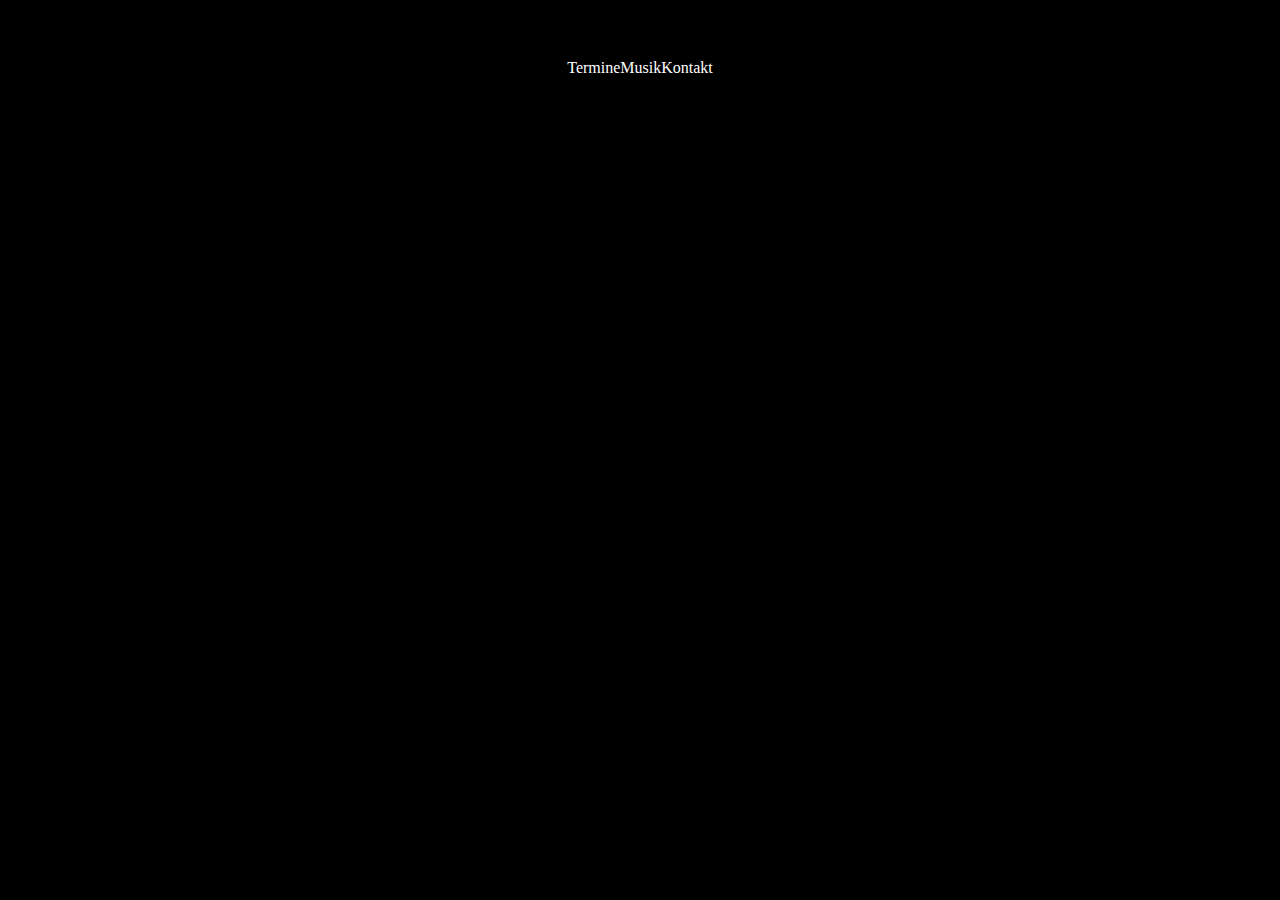
<file: impressum/index.html>
<!doctype html>
<html class="no-js" lang="">

<head>
  <meta charset="utf-8">
  <title>Abelhas | Band | Impressum </title>
  <meta name="description" content="">
  <meta name="viewport" content="width=device-width, initial-scale=1">

  <meta property="og:title" content="">
  <meta property="og:type" content="">
  <meta property="og:url" content="">
  <meta property="og:image" content="">

  <link rel="manifest" href="site.webmanifest">
  <link rel="apple-touch-icon" href="icon.png">
  <!-- Place favicon.ico in the root directory -->

  <link rel="preconnect" href="https://fonts.gstatic.com">
  <link href="https://fonts.googleapis.com/css2?family=Train+One&family=Zilla+Slab+Highlight&display=swap" rel="stylesheet">
  <link rel="stylesheet" href="../css/normalize.css">
  <link rel="stylesheet" href="../css/main.css">
  <meta name="theme-color" content="#fafafa">
</head>

<body>

  <header>
    <nav>
      <p>Termine</p>
      <p>Musik</p>
      <p>Kontakt</p>
    </nav>
  </header>

  <main>
    <div class="imprint">
      <h1>Imprint</h1>
    </div>
  </main>

</body>
</html>
</file>
<file: css/main.css>
/*! HTML5 Boilerplate v8.0.0 | MIT License | https://html5boilerplate.com/ */

/* main.css 2.1.0 | MIT License | https://github.com/h5bp/main.css#readme */
/*
 * What follows is the result of much research on cross-browser styling.
 * Credit left inline and big thanks to Nicolas Gallagher, Jonathan Neal,
 * Kroc Camen, and the H5BP dev community and team.
 */

/* ==========================================================================
   Base styles: opinionated defaults
   ========================================================================== */

html {
  color: #222;
  font-size: 1em;
  line-height: 1.4;
  height: 100%;
  width: 100%;
}

}
body {
    width:100%;
    height:100%;
}

/*
 * Remove text-shadow in selection highlight:
 * https://twitter.com/miketaylr/status/12228805301
 *
 * Vendor-prefixed and regular ::selection selectors cannot be combined:
 * https://stackoverflow.com/a/16982510/7133471
 *
 * Customize the background color to match your design.
 */

::-moz-selection {
  background: #b3d4fc;
  text-shadow: none;
}

::selection {
  background: #b3d4fc;
  text-shadow: none;
}

/*
 * A better looking default horizontal rule
 */

hr {
  display: block;
  height: 1px;
  border: 0;
  border-top: 1px solid #ccc;
  margin: 1em 0;
  padding: 0;
}

/*
 * Remove the gap between audio, canvas, iframes,
 * images, videos and the bottom of their containers:
 * https://github.com/h5bp/html5-boilerplate/issues/440
 */

audio,
canvas,
iframe,
img,
svg,
video {
  vertical-align: middle;
}

/*
 * Remove default fieldset styles.
 */

fieldset {
  border: 0;
  margin: 0;
  padding: 0;
}

/*
 * Allow only vertical resizing of textareas.
 */

textarea {
  resize: vertical;
}

/* ==========================================================================
   Author's custom styles
   ========================================================================== */

html {
  background-color: black;
}

h1, h2, h3, h4, p, nav a {
  color: white;
}

figure {
  margin: 0;
}

/*****************/
/*** Main page ***/
/***************/

nav {
  display: flex;
  align-items: center;
  justify-content: center;
  flex-direction: row;
  margin-bottom: 0;
  position: fixed;
  background-color: black;
  width: 100%;
  padding: 20px 0;
}

nav a {
  padding: 0 10px;
  font-size: 1.2em;
  color: white;
  text-decoration: none;
}

.main-background {
  background-image: url('../img/main_background-desktop.png');
  background-repeat: no-repeat;
  background-attachment: scroll ;
  background-position: top;
  min-height: 130vh;
  width: 100vw;
  background-size: cover;
  -webkit-background-size: cover;
  -moz-background-size: cover;
  -o-background-size: cover;
}

.section-content {
  margin: 0px 30px 80px 30px;
  display: flex;
  align-items: center;
  justify-content: center;
  flex-flow: column;
}

.highlight {
  color: #DE4B2E;
  font-family: 'Amatic SC', cursive;
  font-size: 2em;
}

.imprint {
  color: white;
}

.contact-form {
  display: flex;
  justify-content: center;
  align-items: center;
  flex-flow: column;
}

input[type=text], input[type=email], select {
  width: 100%;
  min-width: 300px;
  padding: 10px;
  border: none !important;
  border-radius: 4px;
  box-sizing: border-box;
}

select, textarea {
  width: 100%;
  min-width: 300px;
  padding: 4px;
  resize: vertical; /* Allow the user to vertically resize the textarea (not horizontally) */
  border: none !important;
  border-radius: 4px;
  box-sizing: border-box;
}

.form-group {
  margin: 10px 0;
}

input::placeholder {
  color: #DE4B2E;
}

button[type="submit"] {
  cursor: pointer;
  background: url("../img/contact-button.png");
  background-size: 100%;
  width: 114px;
  height: 72px;
  max-width: 214px;
  background-repeat: no-repeat;
  border: none;
  padding: none;
  background-color: none;
}

button[type="submit"]:hover {
  background-color: #FF8000
}

.video {
  width: 100%;
  height: auto;
}

.address {
  display: flex;
  align-items: center;
  justify-content: center;
  flex-flow: column;
  margin-top: 40px;
}

.address p {
  margin: 0;
}

.address iframe {
  margin-top: 20px;
  width: 100%;
  min-width: 30vw;
}
/* ==========================================================================
   Helper classes
   ========================================================================== */

/*
 * Hide visually and from screen readers
 */

.hidden,
[hidden] {
  display: none !important;
}

/*
 * Hide only visually, but have it available for screen readers:
 * https://snook.ca/archives/html_and_css/hiding-content-for-accessibility
 *
 * 1. For long content, line feeds are not interpreted as spaces and small width
 *    causes content to wrap 1 word per line:
 *    https://medium.com/@jessebeach/beware-smushed-off-screen-accessible-text-5952a4c2cbfe
 */

.sr-only {
  border: 0;
  clip: rect(0, 0, 0, 0);
  height: 1px;
  margin: -1px;
  overflow: hidden;
  padding: 0;
  position: absolute;
  white-space: nowrap;
  width: 1px;
  /* 1 */
}

/*
 * Extends the .sr-only class to allow the element
 * to be focusable when navigated to via the keyboard:
 * https://www.drupal.org/node/897638
 */

.sr-only.focusable:active,
.sr-only.focusable:focus {
  clip: auto;
  height: auto;
  margin: 0;
  overflow: visible;
  position: static;
  white-space: inherit;
  width: auto;
}

/*
 * Hide visually and from screen readers, but maintain layout
 */

.invisible {
  visibility: hidden;
}

/*
 * Clearfix: contain floats
 *
 * For modern browsers
 * 1. The space content is one way to avoid an Opera bug when the
 *    `contenteditable` attribute is included anywhere else in the document.
 *    Otherwise it causes space to appear at the top and bottom of elements
 *    that receive the `clearfix` class.
 * 2. The use of `table` rather than `block` is only necessary if using
 *    `:before` to contain the top-margins of child elements.
 */

.clearfix::before,
.clearfix::after {
  content: " ";
  display: table;
}

.clearfix::after {
  clear: both;
}

/* ==========================================================================
   EXAMPLE Media Queries for Responsive Design.
   These examples override the primary ('mobile first') styles.
   Modify as content requires.
   ========================================================================== */

   /*******************************/
   /*** mobile phone and tablet *****/
   /*******************************/
@media (max-width: 1024px) {
  .main-background {
    background-image: url(../img/main_background-phone.png);
    background-size: 100%;
    width: 100%;
    height: 100%;
    min-height: 80vh;
  }
}

@media print,
  (-webkit-min-device-pixel-ratio: 1.25),
  (min-resolution: 1.25dppx),
  (min-resolution: 120dpi) {
  /* Style adjustments for high resolution devices */
}

/* ==========================================================================
   Print styles.
   Inlined to avoid the additional HTTP request:
   https://www.phpied.com/delay-loading-your-print-css/
   ========================================================================== */

@media print {
  *,
  *::before,
  *::after {
    background: #fff !important;
    color: #000 !important;
    /* Black prints faster */
    box-shadow: none !important;
    text-shadow: none !important;
  }

  a,
  a:visited {
    text-decoration: underline;
  }

  a[href]::after {
    content: " (" attr(href) ")";
  }

  abbr[title]::after {
    content: " (" attr(title) ")";
  }

  /*
   * Don't show links that are fragment identifiers,
   * or use the `javascript:` pseudo protocol
   */
  a[href^="#"]::after,
  a[href^="javascript:"]::after {
    content: "";
  }

  pre {
    white-space: pre-wrap !important;
  }

  pre,
  blockquote {
    border: 1px solid #999;
    page-break-inside: avoid;
  }

  /*
   * Printing Tables:
   * https://web.archive.org/web/20180815150934/http://css-discuss.incutio.com/wiki/Printing_Tables
   */
  thead {
    display: table-header-group;
  }

  tr,
  img {
    page-break-inside: avoid;
  }

  p,
  h2,
  h3 {
    orphans: 3;
    widows: 3;
  }

  h2,
  h3 {
    page-break-after: avoid;
  }
}
</file>
